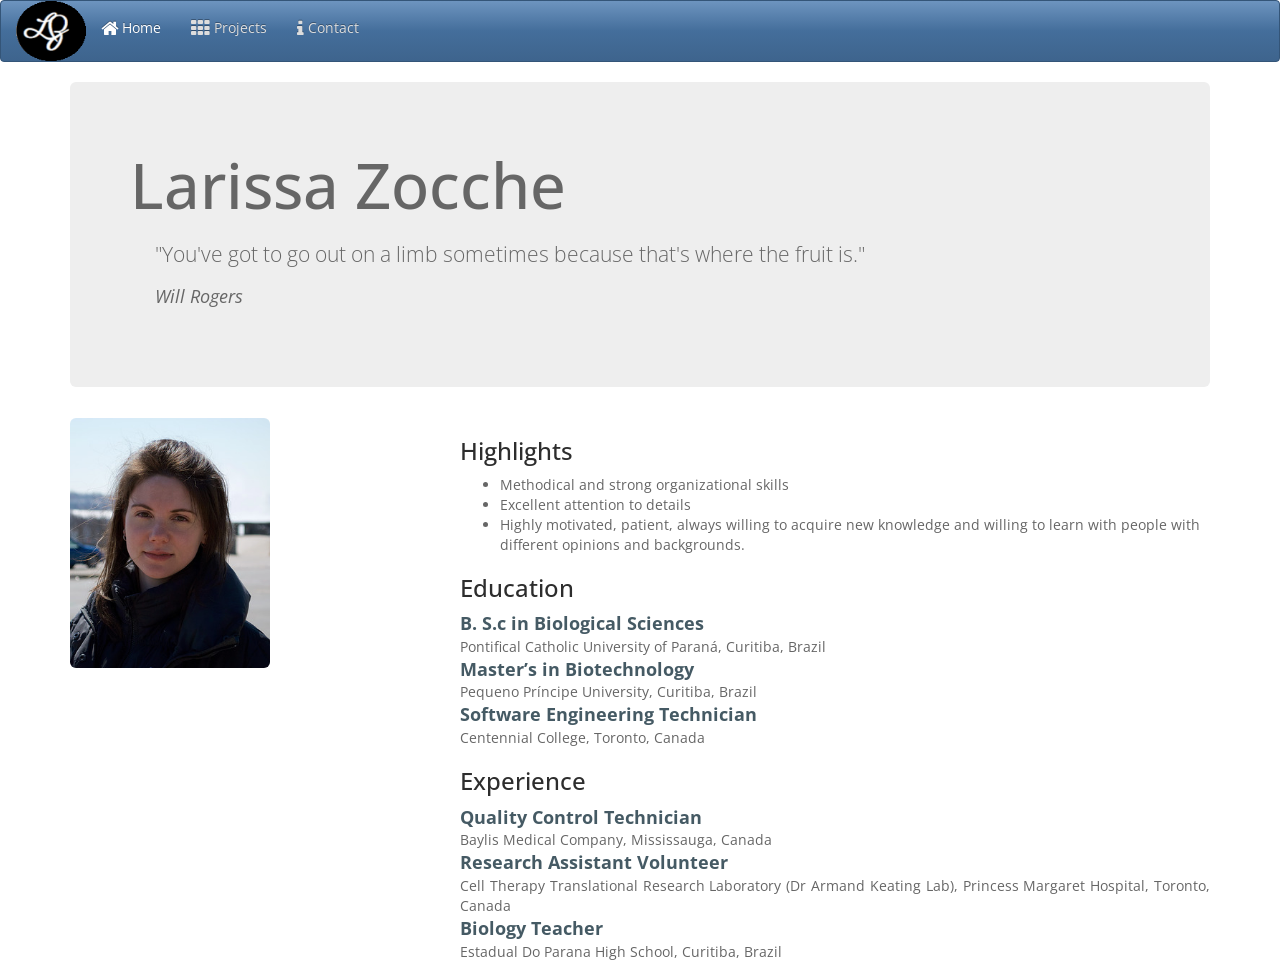
<file: index.html>
<!DOCTYPE html>
<html lang="en">

<head>

  <meta charset="utf-8">
  <meta name="viewport" content="width=device-width, initial-scale=1">
  <title>Mini Portfolio</title>
  <!-- CSS Section -->
  <link rel="stylesheet" href="Content/bootstrap.min.css">
  <!--
    <link rel="stylesheet" href="Content/css/bootstrap-theme.min.css">
    -->
  <link rel="stylesheet" href="Content/css/font-awesome.min.css">
  <link rel="stylesheet" href="Content/main.css">

</head>

<body>
  <nav class="navbar navbar-inverse">
    <div class="container-fluid">
      <!-- Brand and toggle get grouped for better mobile display -->
      <div class="navbar-header">
        <button type="button" class="navbar-toggle collapsed" data-toggle="collapse" data-target="#bs-example-navbar-collapse-1"
          aria-expanded="false">
        <span class="sr-only">Toggle navigation</span>
        <span class="icon-bar"></span>
        <span class="icon-bar"></span>
        <span class="icon-bar"></span>
      </button>
        <a href="index.html"><img src="Assets/lari.gif" width="70" height="60"></a>

      </div>
      <!-- Collect the nav links, forms, and other content for toggling -->
      <div class="collapse navbar-collapse" id="bs-example-navbar-collapse-1">
        <ul class="nav navbar-nav navbar-left">
          <li class="active"><a href="index.html"><i class="fa fa-home fa-lg"></i> Home</a></li>
          <li><a href="projects.html"><i class="fa fa-th fa-lg"></i> Projects</a></li>
          <li><a href="form.html"><i class="fa fa-info fa-lg"></i> Contact</a></li>
        </ul>
      </div>
      <!-- /.navbar-collapse -->
    </div>
    <!-- /.container-fluid -->
  </nav>



  <div class="container">
    <div class="jumbotron">
      <h1>Larissa Zocche</h1>
      <blockquote>
        <p>"You've got to go out on a limb sometimes because that's where the fruit is."</p>
        <cite title="Source Title">Will Rogers</cite>
      </blockquote>

    </div>
    <!-- Portfolio Item Heading -->
    <div class="row">
      <div class="col-lg-12">
      </div>
    </div>
    <!-- /.row -->

    <!-- Portfolio Item Row -->
    <div class="row">
      <!-- Image -->
      <div class="col-md-4">
        <img alt="Larissa's pic'" src="Assets/Photo.png" class="img-rounded" width="200" height="250">

      </div>
      <div class="col-md-8">
        <h3>Highlights</h3>
        <ul>
          <li class="text-justify" id="highlights1"></li>
          <li id="highlights2"></li>
          <li id="highlights3"></li>
        </ul>

        <h3>Education</h3>
        <p class="text-justify" id="education"></p>

        <h3>Experience</h3>
        <p class="text-justify" id="experience"></p>
      </div>
    </div>

  </div>
  <!-- /.row -->


  <!-- JavaScript Section -->
  <script src="Scripts/jquery-2.2.4.min.js"></script>
  <script src="Scripts/bootstrap.min.js"></script>
  <script src="Scripts/app.js"></script>


</body>
</html>
</file>
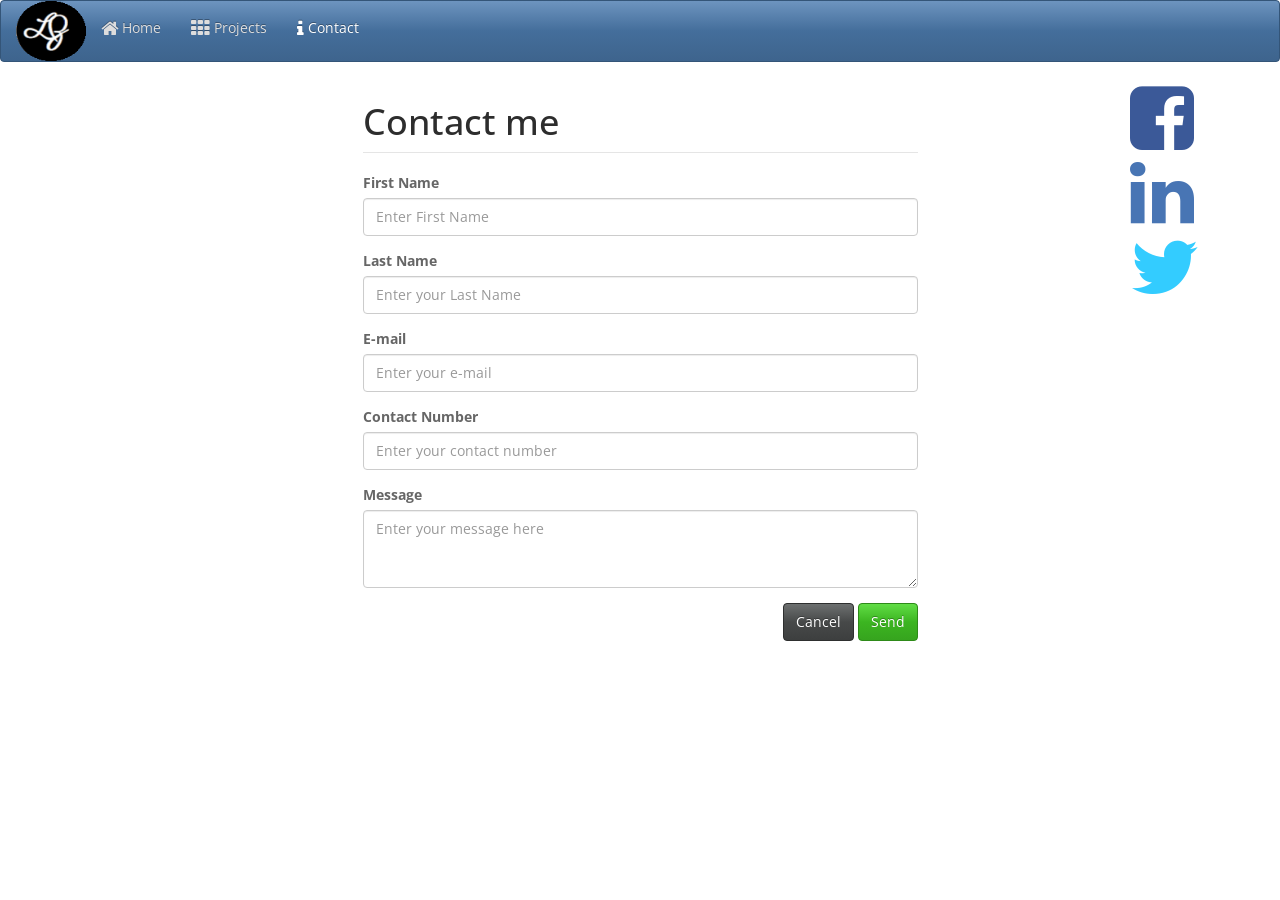
<file: form.html>
<!DOCTYPE html>
<html lang="en">

<head>
    <meta charset="utf-8">
    <meta name="viewport" content="width=device-width, initial-scale=1">
    <title>Contact me</title>

    <!-- CSS Section -->
    <link rel="stylesheet" href="Content/bootstrap.min.css">
    <!--
    <link rel="stylesheet" href="Content/css/bootstrap-theme.min.css">
    -->
    <link rel="stylesheet" href="Content/css/font-awesome.min.css">
    <link rel="stylesheet" href="Content/main.css">

</head>

<body>
    <nav class="navbar navbar-inverse">
        <div class="container-fluid">
            <!-- Brand and toggle get grouped for better mobile display -->
            <div class="navbar-header">
                <button type="button" class="navbar-toggle collapsed" data-toggle="collapse" data-target="#bs-example-navbar-collapse-1"
                    aria-expanded="false">
        <span class="sr-only">Toggle navigation</span>
        <span class="icon-bar"></span>
        <span class="icon-bar"></span>
        <span class="icon-bar"></span>
      </button>
                <a href="index.html"><img src="Assets/lari.gif" width="70" height="60"></a>

            </div>
            <!-- Collect the nav links, forms, and other content for toggling -->
            <div class="collapse navbar-collapse" id="bs-example-navbar-collapse-1">
                <ul class="nav navbar-nav navbar-left">
                    <li><a href="index.html"><i class="fa fa-home fa-lg"></i> Home</a></li>
                    <li><a href="projects.html"><i class="fa fa-th fa-lg"></i> Projects</a></li>
                    <li class="active"><a href="form.html"><i class="fa fa-info fa-lg"></i> Contact</a></li>
                </ul>
            </div>
            <!-- /.navbar-collapse -->
        </div>
        <!-- /.container-fluid -->
    </nav>


    <div class="container">
        <div class="col-md-1 pull-right">
            <span class="fa-stack fa-lg">
                  <!-- Font-awesome brand icons -->
<a href="https://www.facebook.com/larissa.zocche"> <i class="fa fa-facebook-square fa-4x" aria-hidden="true" style="color:#3B5998"" ></i></a>
<a href="https://www.linkedin.com/in/larissa-zocche-59a09155?trk=nav_responsive_tab_profile_pic"><i class="fa fa-linkedin fa-4x" aria-hidden="true" style="color:#4875B4"></i> </a>
 <a href="https://twitter.com/_larizinha"> <i class="fa fa-twitter fa-4x" aria-hidden="true" style="color:#33CCFF"></i></a>
   </span>
        </div>

        <div class="row">
            <div class="col-md-offset-3 col-md-6">
                <h1>Contact me</h1>

                <form id="contactForm" action="" role="form">
                    <legend></legend>

                    <div class="form-group">
                        <label for="firstName">First Name</label>
                        <input type="text" class="form-control" id="firstName" placeholder="Enter First Name" required>
                    </div>

                    <div class="form-group">
                        <label for="lastName">Last Name</label>
                        <input type="text" class="form-control" id="lastName" placeholder="Enter your Last Name" required>
                    </div>

                    <div class="form-group">
                        <label for="email">E-mail</label>
                        <input type="email" class="form-control" id="email" placeholder="Enter your e-mail" required>
                    </div>

                    <div class="form-group">
                        <label for="contactNumber">Contact Number</label>
                        <input type="tel" class="form-control" id="contactNumber" placeholder="Enter your contact number" required>
                    </div>

                    <div class="form-group">
                        <label for="message">Message</label>
                        <textarea cols="3" rows="3" class="form-control" id="message" placeholder="Enter your message here" required="required"></textarea>
                    </div>


                    <div class="text-right">
                        <a id="cancel Button" href="index.html" class="btn btn-default">Cancel</a>
                        <button id="sendButton" class="btn btn-success">Send</button>
                    </div>
                </form>
            </div>
            </p>
        </div>
    </div>

    <!-- JavaScript Section -->
    <script src="Scripts/jquery-2.2.4.min.js"></script>
    <script src="Scripts/bootstrap.min.js"></script>
    <script src="Scripts/app.js"></script>


</body>

</html>
</file>
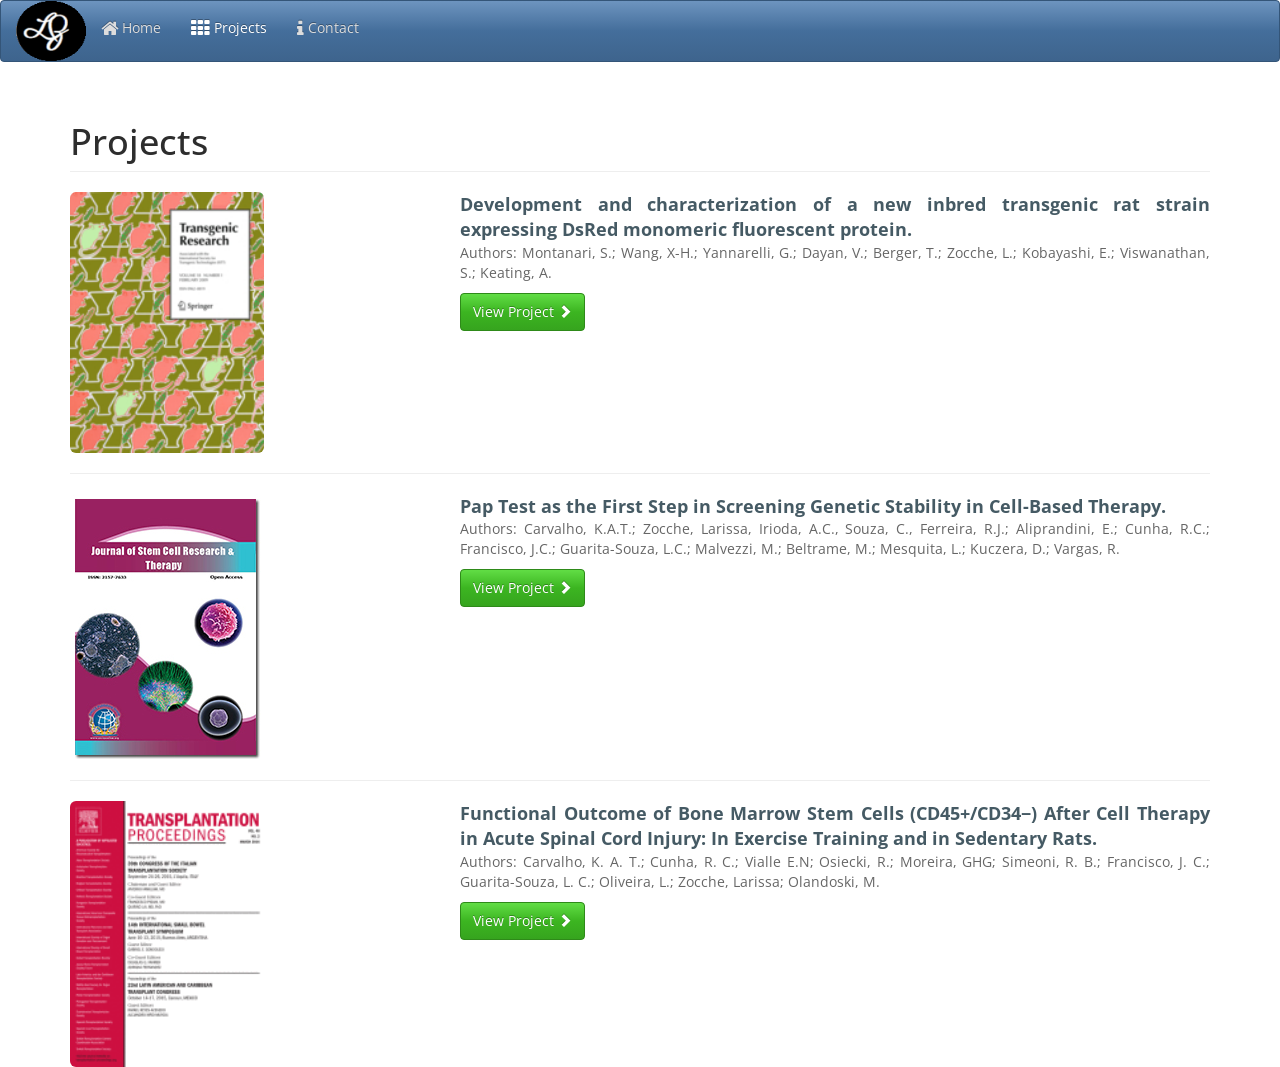
<file: projects.html>
<!DOCTYPE html>
<html lang="en">

<head>
    <meta charset="utf-8">
    <meta name="viewport" content="width=device-width, initial-scale=1">
    <title>Projects</title>
    <!-- CSS Section -->
    <link rel="stylesheet" href="Content/bootstrap.min.css">
    <!--
    <link rel="stylesheet" href="Content/css/bootstrap-theme.min.css">
    -->
    <link rel="stylesheet" href="Content/css/font-awesome.min.css">
    <link rel="stylesheet" href="Content/main.css">


</head>

<body>
    <nav class="navbar navbar-inverse">
        <div class="container-fluid">
            <!-- Brand and toggle get grouped for better mobile display -->
            <div class="navbar-header">
                <button type="button" class="navbar-toggle collapsed" data-toggle="collapse" data-target="#bs-example-navbar-collapse-1"
                    aria-expanded="false">
        <span class="sr-only">Toggle navigation</span>
        <span class="icon-bar"></span>
        <span class="icon-bar"></span>
        <span class="icon-bar"></span>
      </button>
                <a href="index.html"><img src="Assets/lari.gif" width="70" height="60"></a>

            </div>
            <!-- Collect the nav links, forms, and other content for toggling -->
            <div class="collapse navbar-collapse" id="bs-example-navbar-collapse-1">
                <ul class="nav navbar-nav navbar-left">
                    <li><a href="index.html"><i class="fa fa-home fa-lg"></i> Home</a></li>
                    <li class="active"><a href="projects.html"><i class="fa fa-th fa-lg"></i> Projects</a></li>
                    <li><a href="form.html"><i class="fa fa-info fa-lg"></i> Contact</a></li>
                </ul>
            </div>
            <!-- /.navbar-collapse -->
        </div>
        <!-- /.container-fluid -->
    </nav>

    <div class="container">
        <div class="row">
            <div class="col-lg-12">
                <h1 class="page-header">Projects</h1>
            </div>
        </div>
        <!-- /.row -->

        <!-- Project One -->
        <div class="row">
            <div class="col-md-4">
                <img alt="Transgenic Research Journal" size=w idth="191" height="261" src="Assets/Transgenic_Research.jpg" class="img-rounded">
            </div>
            <div class="col-md-8">
                <p id="researchDescription" class="text-justify"></p>
                <a class="btn btn-success" href="http://link.springer.com/article/10.1007%2Fs11248-014-9814-z">View Project <span class="glyphicon glyphicon-chevron-right"></span></a>
            </div>
        </div>
        <!-- /.row -->
        <hr>
        <!-- Project Two -->
        <div class="row">
            <div class="col-md-4">
                <img alt="research_Paper2" size=w idth="191" height="266" src="Assets/JournalofStemCellResearch.jpg" class="img-rounded">
            </div>
            <div class="col-md-8">
                <p id="researchDescription2" class="text-justify"></p>
                <a class="btn btn-success" href="http://www.omicsonline.org/pap-test-as-the-first-step-in-screening-genetic-stability-in-cell-based-therapy-2157-7633.1000106.php?aid=2145">View Project <span class="glyphicon glyphicon-chevron-right"></span></a>
            </div>
        </div>
        <hr>
        <!-- Project Three -->
        <div class="row">
            <div class="col-md-4">
                <img alt="research_Paper3" size=w idth="191" height="266" src="Assets/transplantation.gif" class="img-rounded">
            </div>
            <div class="col-md-8">
                <p id="researchDescription3" class="text-justify"></p>
                <a class="btn btn-success" href="http://www.transplantation-proceedings.org/article/S0041-1345(08)00164-4/references">View Project <span class="glyphicon glyphicon-chevron-right"></span></a>
            </div>
        </div>
        <!-- /.row -->
    </div>


    <!-- JavaScript Section -->
    <script src="Scripts/jquery-2.2.4.min.js"></script>
    <script src="Scripts/bootstrap.min.js"></script>
    <script src="Scripts/app.js"></script>

</body>
</html>
</file>
<file: Content/main.css>
.title
{
  color: #455A64;
  font-weight: bold;
  font-size: large;
}
.well
{
  background-color: white;
 opacity:0.5;
}
</file>
